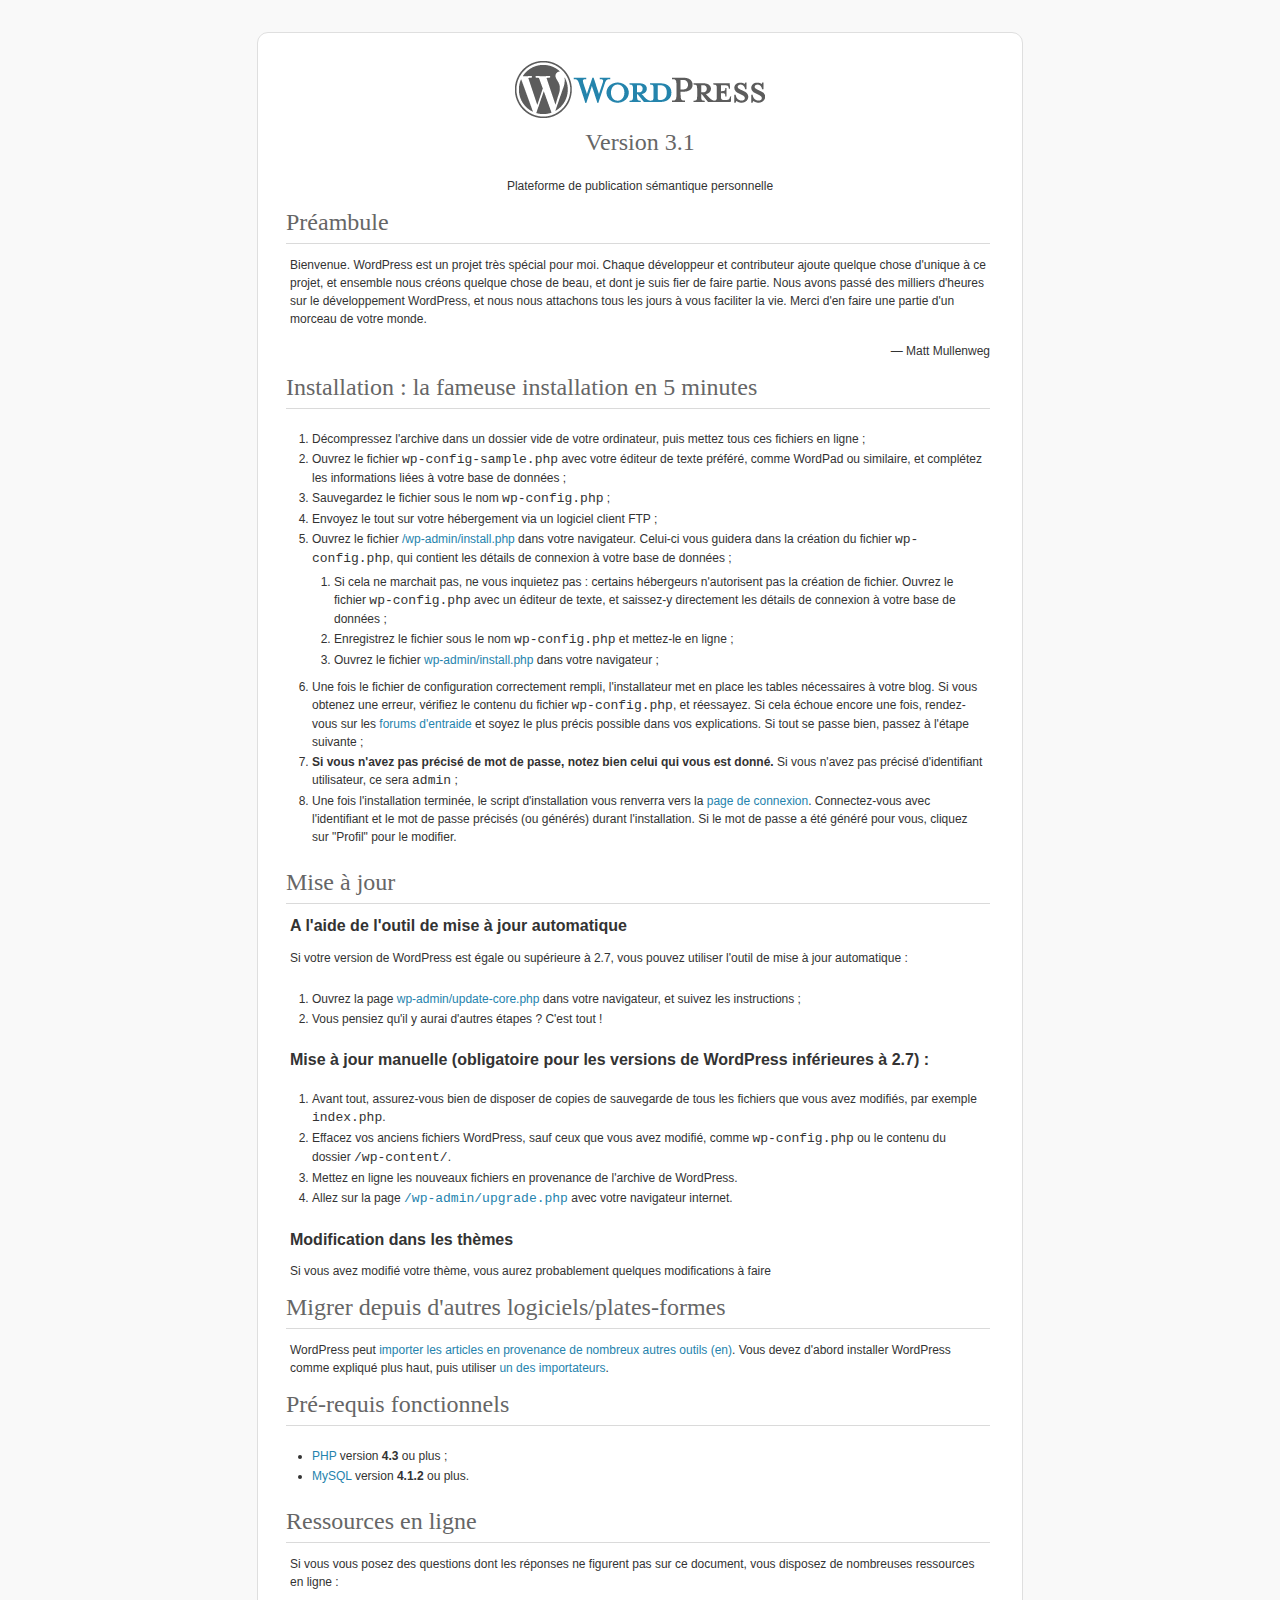
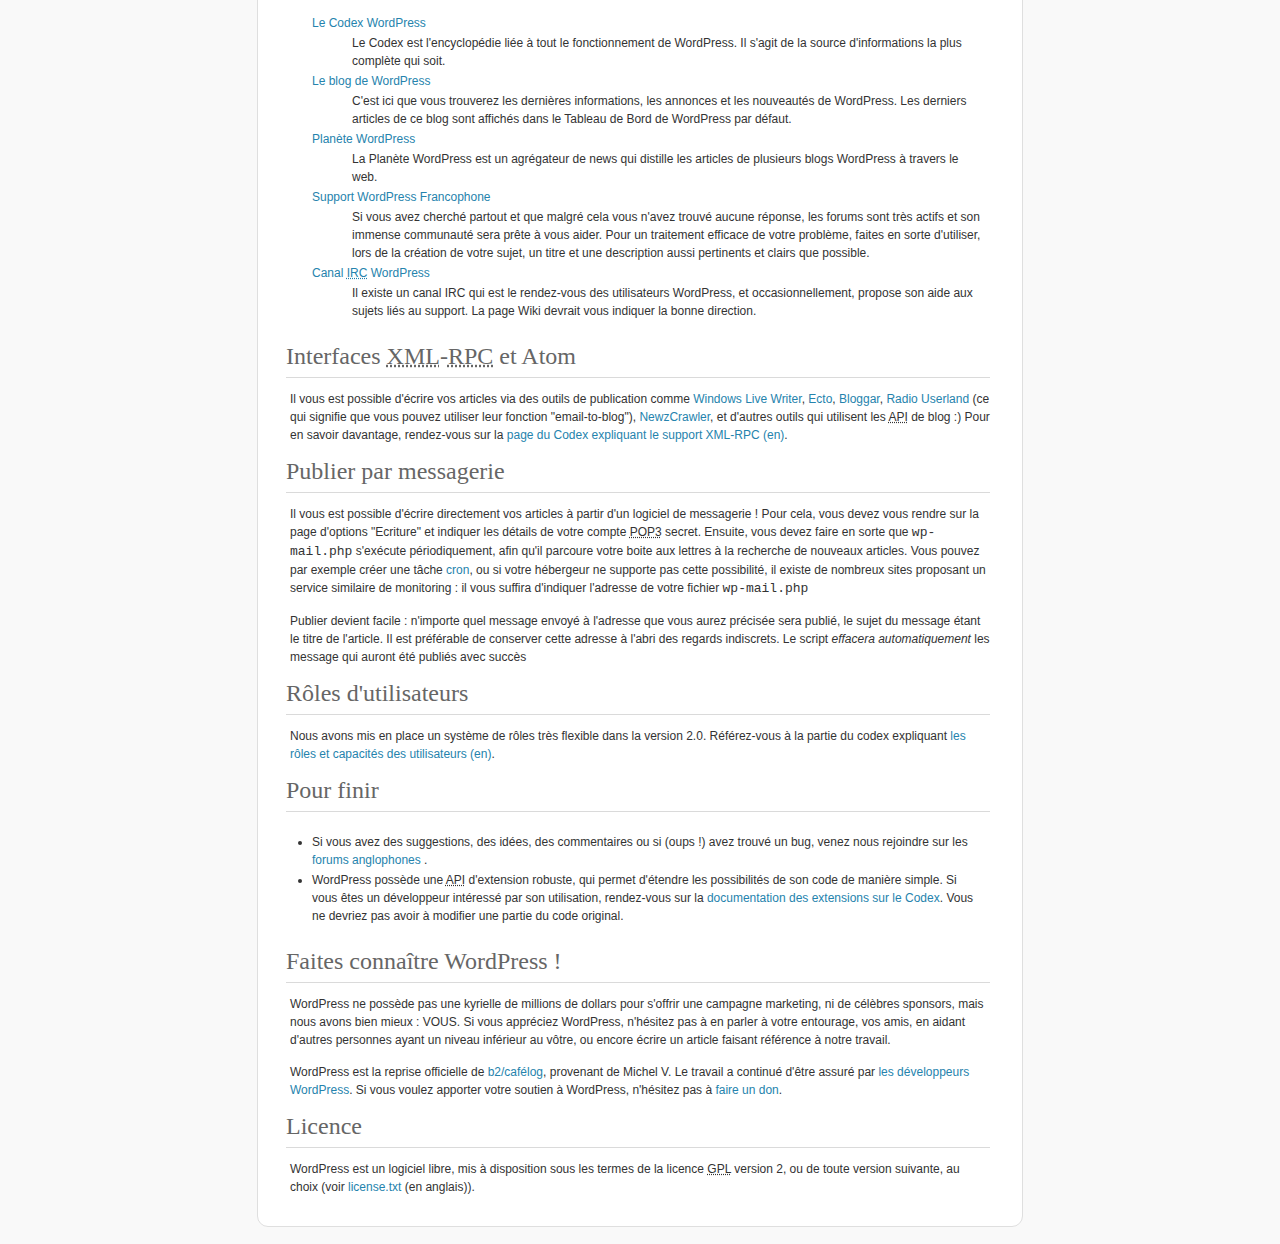
<file: andam.fr/readme.html>
<!DOCTYPE html PUBLIC "-//W3C//DTD XHTML 1.0 Strict//EN" "http://www.w3.org/TR/xhtml1/DTD/xhtml1-strict.dtd">
<html xmlns="http://www.w3.org/1999/xhtml">
<head>
	<meta http-equiv="Content-Type" content="text/html; charset=utf-8" />
	<title>WordPress &#8250; À lire</title>
	<link rel="stylesheet" href="wp-admin/css/install.css?ver=20100228" type="text/css" />
</head>
<body>
<h1 id="logo">
	<a href="http://wordpress.org/"><img alt="WordPress" src="wp-admin/images/wordpress-logo.png" width="250" height="68" /></a> 
	<br />Version 3.1

</h1>
<p style="text-align: center">Plateforme de publication sémantique personnelle</p>

<h1>Préambule</h1>
<p>Bienvenue. WordPress est un projet très spécial pour moi. Chaque développeur et contributeur ajoute quelque chose d'unique à ce projet, et ensemble nous créons quelque chose de beau, et dont je suis fier de faire partie. Nous avons passé des milliers d'heures sur le développement WordPress, et nous nous attachons tous les jours à vous faciliter la vie. Merci d'en faire une partie d'un morceau de votre monde.</p>
<p style="text-align: right">&#8212; Matt Mullenweg</p>

<h1>Installation : la fameuse installation en 5 minutes</h1>
<ol>
	<li>Décompressez l'archive dans un dossier vide de votre ordinateur, puis mettez tous ces fichiers en ligne ;</li>
	<li>Ouvrez le fichier <code>wp-config-sample.php</code> avec votre éditeur de texte préféré, comme WordPad ou similaire, et complétez les informations liées à votre base de données ;</li>
	<li>Sauvegardez le fichier sous le nom <code>wp-config.php</code> ;</li>
	<li>Envoyez le tout sur votre hébergement via un logiciel client FTP ;</li>
	<li>Ouvrez le fichier <span class="file"><a href="wp-admin/install.php">/wp-admin/install.php</a></span> dans votre navigateur. Celui-ci vous guidera dans la création du fichier <code>wp-config.php</code>, qui contient les détails de connexion à votre base de données ;
		<ol>
			<li>Si cela ne marchait pas, ne vous inquietez pas : certains hébergeurs n'autorisent pas la création de fichier. Ouvrez le fichier <code>wp-config.php</code> avec un éditeur de texte, et saissez-y directement les détails de connexion à votre base de données ;</li>
			<li>Enregistrez le fichier sous le nom <code>wp-config.php</code> et mettez-le en ligne ;</li>
			<li>Ouvrez le fichier  <span class="file"><a href="wp-admin/install.php">wp-admin/install.php</a></span> dans votre navigateur ;</li>
		</ol>
	</li>
	<li>Une fois le fichier de configuration correctement rempli, l'installateur met en place les tables nécessaires à votre blog. Si vous obtenez une erreur, vérifiez le contenu du fichier <span class="file"><code>wp-config.php</code></span>, et réessayez. Si cela échoue encore une fois, rendez-vous sur les <a href="http://www.WordPress-fr.net/support/">forums d'entraide</a> et soyez le plus précis possible dans vos explications. Si tout se passe bien, passez à l'étape suivante ;</li>
	<li><strong>Si vous n'avez pas précisé de mot de passe, notez bien celui qui vous est donné.</strong> Si vous n'avez pas précisé d'identifiant utilisateur, ce sera <code>admin</code> ;</li>
	<li>Une fois l'installation terminée, le script d'installation vous renverra vers la <a href="wp-login.php">page de connexion</a>. Connectez-vous avec l'identifiant et le mot de passe précisés (ou générés) durant l'installation. Si le mot de passe a été généré pour vous, cliquez sur "Profil" pour le modifier.</li>
</ol>

<h1>Mise à jour</h1>
<h2>A l'aide de l'outil de mise à jour automatique</h2>
<p>Si votre version de WordPress est égale ou supérieure à 2.7, vous pouvez utiliser l'outil de mise à jour automatique&nbsp;:</p>
<ol>
	<li>Ouvrez la page <span class="file"><a href="wp-admin/update-core.php">wp-admin/update-core.php</a></span> dans votre navigateur, et suivez les instructions&nbsp;;</li>
	<li>Vous pensiez qu'il y aurai d'autres étapes ? C'est tout !</li>
</ol>

<h2>Mise à jour manuelle (obligatoire pour les versions de WordPress inférieures à 2.7) :</h2>
<ol>
	<li>Avant tout, assurez-vous bien de disposer de copies de sauvegarde de tous les fichiers que vous avez modifiés, par exemple <code>index.php</code>.</li>
	<li>Effacez vos anciens fichiers WordPress, sauf ceux que vous avez modifié, comme <span class="file"><code>wp-config.php</code></span> ou le contenu du dossier <span class="file"><code>/wp-content/</code></span>.</li>
	<li>Mettez en ligne les nouveaux fichiers en provenance de l'archive de WordPress.</li>
	<li>Allez sur la page <code><span class="file"><a href="wp-admin/upgrade.php">/wp-admin/upgrade.php</a></span></code> avec votre navigateur internet.</li>
</ol>

<h2>Modification dans les thèmes</h2>
<p>Si vous avez modifié votre thème, vous aurez probablement quelques modifications à faire</p>

<h1>Migrer depuis d'autres logiciels/plates-formes</h1> 
<p>WordPress peut <a href="http://codex.wordpress.org/Importing_Content">importer les articles en provenance de nombreux autres outils (en)</a>. Vous devez d'abord installer WordPress comme expliqué plus haut, puis utiliser <a href="wp-admin/import.php" title="Importer dans WordPress">un des importateurs</a>.</p>

<h1>Pré-requis fonctionnels</h1> 
<ul>
	<li><a href="http://php.net/">PHP</a> version <strong>4.3</strong> ou plus ;</li>
	<li><a href="http://www.mysql.com/">MySQL</a> version <strong>4.1.2</strong> ou plus.</li>
</ul>

<h1>Ressources en ligne</h1>
<p>Si vous vous posez des questions dont les réponses ne figurent pas sur ce document, vous disposez de nombreuses ressources en ligne :</p>
<dl>
	<dt><a href="http://codex.wordpress.org/">Le Codex WordPress</a></dt>
		<dd>Le Codex est l'encyclopédie liée à tout le fonctionnement de WordPress. Il s'agit de la source d'informations la plus complète qui soit.</dd>
	<dt><a href="http://wordpress.org/blog/">Le blog de WordPress</a></dt>
		<dd>C'est ici que vous trouverez les dernières informations, les annonces et les nouveautés de WordPress. Les derniers articles de ce blog sont affichés dans le Tableau de Bord de WordPress par défaut.</dd>
	 <dt><a href="http://planet.wordpress.org/">Planète WordPress</a></dt>
		<dd>La Planète WordPress est un agrégateur de news qui distille les articles de plusieurs blogs WordPress à travers le web.</dd>
	<dt><a href="http://wordpress-fr.net/support/">Support WordPress Francophone</a></dt>
		<dd>Si vous avez cherché partout et que malgré cela vous n'avez trouvé aucune réponse, les forums sont très actifs et son immense communauté sera prête à vous aider. Pour un traitement efficace de votre problème, faites en sorte d'utiliser, lors de la création de votre sujet, un titre et une description aussi pertinents et clairs que possible.</dd>
	 <dt><a href="http://codex.wordpress.org/IRC">Canal <abbr title="Internet Relay Chat">IRC</abbr> WordPress</a></dt>
		<dd>Il existe un canal IRC qui est le rendez-vous des utilisateurs WordPress, et occasionnellement, propose son aide aux sujets liés au support. La page Wiki devrait vous indiquer la bonne direction.</dd>
</dl>

<h1>Interfaces <abbr title="eXtensible Markup Language">XML</abbr>-<abbr title="Remote Procedure Call">RPC</abbr> et Atom</h1>
<p>Il vous est possible d'écrire vos articles via des outils de publication comme <a href="http://windowslivewriter.spaces.live.com/">Windows Live Writer</a>, <a href="http://illuminex.com/ecto/">Ecto</a>, <a href="http://bloggar.com/">Bloggar</a>, <a href="http://radio.userland.com">Radio Userland</a> (ce qui signifie que vous pouvez utiliser leur fonction "email-to-blog"), <a href="http://www.newzcrawler.com/">NewzCrawler</a>, et d'autres outils qui utilisent les <abbr title="application programming interface">API</abbr> de blog  :) Pour en savoir davantage, rendez-vous sur la <a href="http://codex.wordpress.org/XML-RPC_Support">page du Codex expliquant le support <abbr>XML</abbr>-<abbr>RPC</abbr> (en)</a>.</p>

<h1>Publier par messagerie</h1>
<p>Il vous est possible d'écrire directement vos articles  à partir d'un logiciel de messagerie ! Pour cela, vous devez vous rendre sur la page d'options &quot;Ecriture&quot; et indiquer les détails de votre compte <abbr title="Post Office Protocol version 3">POP3</abbr> secret. Ensuite, vous devez faire en sorte que <code>wp-mail.php</code> s'exécute périodiquement, afin qu'il parcoure votre boite aux lettres à la recherche de nouveaux articles. Vous pouvez par exemple créer une tâche <a href="http://en.wikipedia.org/wiki/Cron">cron</a>, ou si votre hébergeur ne supporte pas cette possibilité, il existe de nombreux sites proposant un service similaire de monitoring : il vous suffira d'indiquer l'adresse de votre fichier <code>wp-mail.php</code></p>
<p>Publier devient facile : n'importe quel message envoyé à l'adresse que vous aurez précisée sera publié, le sujet du message étant le titre de l'article. Il est préférable de conserver cette adresse à l'abri des regards indiscrets. Le script <em>effacera automatiquement</em> les message qui auront été publiés avec succès</p>

<h1>Rôles d'utilisateurs</h1>
<p>Nous avons mis en place un système de rôles très flexible dans la version 2.0. Référez-vous à la partie du codex expliquant <a href="http://codex.wordpress.org/Roles_and_Capabilities">les rôles et capacités des utilisateurs (en)</a>.</p>

<h1>Pour finir</h1>
<ul>
	<li>Si vous avez des suggestions, des idées, des commentaires ou si (oups !) avez trouvé un bug, venez nous rejoindre sur les <a href="http://wordpress.org/support/">forums anglophones </a>.</li>
	<li>WordPress possède une <abbr title="Application Programming Interface">API</abbr> d'extension robuste, qui permet d'étendre les possibilités de son code de manière simple. Si vous êtes un développeur intéressé par son utilisation, rendez-vous sur la <a href="http://codex.wordpress.org/Plugin_API">documentation des extensions sur le Codex</a>. Vous ne devriez pas avoir à modifier une partie du code original.</li>
</ul>

<h1>Faites connaître WordPress !</h1>
<p>WordPress ne possède pas une kyrielle de millions de dollars pour s'offrir une campagne marketing, ni de célèbres sponsors, mais nous avons bien mieux : VOUS. Si vous appréciez WordPress, n'hésitez pas à en parler à votre entourage, vos amis, en aidant d'autres personnes ayant un niveau inférieur au vôtre, ou encore écrire un article faisant référence à notre travail.</p>

<p>WordPress est la reprise officielle de <a href="http://cafelog.com/">b2/caf&eacute;log</a>, provenant de Michel V. Le travail a continué d'être assuré par <a href="http://wordpress.org/about/">les développeurs WordPress</a>. Si vous voulez apporter votre soutien à WordPress, n'hésitez pas à <a href="http://wordpress.org/donate/">faire un don</a>.</p>

<h1>Licence</h1>
<p>WordPress est un logiciel libre, mis à disposition sous les termes de la licence <abbr title="GNU Public License">GPL</abbr> version 2, ou de toute version suivante, au choix (voir <a href="license.txt">license.txt</a> (en anglais)).</p>

</body>
</html>
</file>
<file: andam.fr/wp-admin/css/install.css>
html{background:#f9f9f9;}body{background:#fff;color:#333;font-family:sans-serif;margin:2em auto;width:700px;padding:1em 2em;-moz-border-radius:11px;-khtml-border-radius:11px;-webkit-border-radius:11px;border-radius:11px;border:1px solid #dfdfdf;}a{color:#2583ad;text-decoration:none;}a:hover{color:#d54e21;}h1{border-bottom:1px solid #dadada;clear:both;color:#666;font:24px Georgia,"Times New Roman",Times,serif;margin:5px 0 0 -4px;padding:0;padding-bottom:7px;}h2{font-size:16px;}p,li,dd,dt{padding-bottom:2px;font-size:12px;line-height:18px;}code,.code{font-size:13px;}ul,ol,dl{padding:5px 5px 5px 22px;}a img{border:0;}abbr{border:0;font-variant:normal;}#logo{margin:6px 0 14px 0;border-bottom:none;text-align:center;}.step{margin:20px 0 15px;}.step,th{text-align:left;padding:0;}.submit input,.button,.button-secondary{font-family:sans-serif;text-decoration:none;font-size:14px!important;line-height:16px;padding:6px 12px;cursor:pointer;border:1px solid #bbb;color:#464646;-moz-border-radius:15px;-khtml-border-radius:15px;-webkit-border-radius:15px;border-radius:15px;-moz-box-sizing:content-box;-webkit-box-sizing:content-box;-khtml-box-sizing:content-box;box-sizing:content-box;}.button:hover,.button-secondary:hover,.submit input:hover{color:#000;border-color:#666;}.button,.submit input,.button-secondary{background:#f2f2f2 url(../images/white-grad.png) repeat-x scroll left top;}.button:active,.submit input:active,.button-secondary:active{background:#eee url(../images/white-grad-active.png) repeat-x scroll left top;}textarea{border:1px solid #bbb;-moz-border-radius:3px;-khtml-border-radius:3px;-webkit-border-radius:3px;border-radius:3px;}.form-table{border-collapse:collapse;margin-top:1em;width:100%;}.form-table td{margin-bottom:9px;padding:10px;border-bottom:8px solid #fff;font-size:12px;}.form-table th{font-size:13px;text-align:left;padding:16px 10px 10px 10px;border-bottom:8px solid #fff;width:130px;vertical-align:top;}.form-table tr{background:#f3f3f3;}.form-table code{line-height:18px;font-size:18px;}.form-table p{margin:4px 0 0 0;font-size:11px;}.form-table input{line-height:20px;font-size:15px;padding:2px;}.form-table th p{font-weight:normal;}#error-page{margin-top:50px;}#error-page p{font-size:12px;line-height:18px;margin:25px 0 20px;}#error-page code,.code{font-family:Consolas,Monaco,monospace;}#pass-strength-result{background-color:#eee;border-color:#ddd!important;border-style:solid;border-width:1px;margin:5px 5px 5px 1px;padding:5px;text-align:center;width:200px;display:none;}#pass-strength-result.bad{background-color:#ffb78c;border-color:#ff853c!important;}#pass-strength-result.good{background-color:#ffec8b;border-color:#fc0!important;}#pass-strength-result.short{background-color:#ffa0a0;border-color:#f04040!important;}#pass-strength-result.strong{background-color:#c3ff88;border-color:#8dff1c!important;}.message{border:1px solid #e6db55;padding:.3em .6em;margin:5px 0 15px;background-color:#ffffe0;}
</file>
